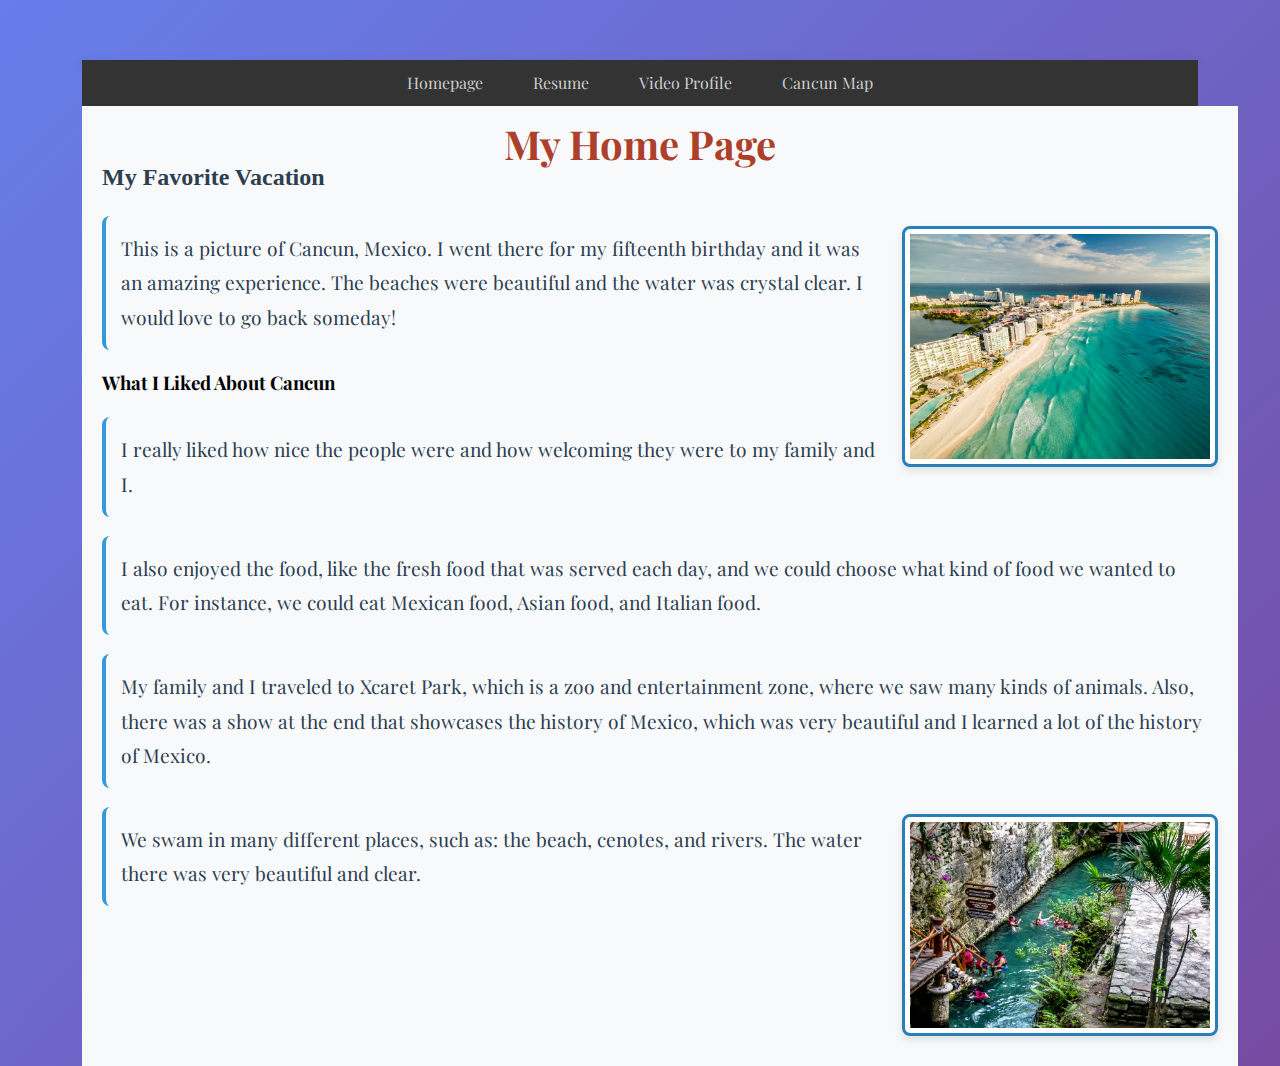
<file: index.html>
<!DOCTYPE html>
<html lang="en-US">
<head>
  <meta charset="UTF-8">
  <title>Home Page</title>
  <link rel="stylesheet" href="css/index.css">
  <script src="js/script.js"></script>
</head>
<body>
  <div id="page-wrapper">
    <header id="header">
      <h1>My Home Page</h1>
    </header>
    
    <nav id="main-nav">
      <ul>
        <li><a href="index.html">Homepage</a></li>
        <li><a href="resume.html">Resume</a></li>
        <li><a href="page3.html">Video Profile</a></li>
        <li><a href="map.html">Cancun Map</a></li>
      </ul>
    </nav>
    
    <main id="content-wrapper">
      <div id="main-content">
        <h2>My Favorite Vacation</h2>
        <!-- This image does not belong to me-->
        <img class="image-r" src="cancunPicture.jpg" alt="Cancun Beach">
        <p>This is a picture of Cancun, Mexico. I went there for my fifteenth birthday and it was an amazing experience. The beaches were beautiful and the water was crystal clear. I would love to go back someday!</p>
        <h3>What I Liked About Cancun</h3>
        <p>I really liked how nice the people were and how welcoming they were to my family and I.</p>
        <p>I also enjoyed the food, like the fresh food that was served each day, and we could choose what kind of food we wanted to eat. For instance, we could eat Mexican food, Asian food, and Italian food.</p>
        <p>My family and I traveled to Xcaret Park, which is a zoo and entertainment zone, where we saw many kinds of animals. Also, there was a show at the end that showcases the history of Mexico, which was very beautiful and I learned a lot of the history of Mexico.</p>
        
        <!-- This image does not belong to me-->
        <img class="image-r" src="xcaretPicture.jpeg" alt="Xcaret Park">
        <p>We swam in many different places, such as: the beach, cenotes, and rivers. The water there was very beautiful and clear.</p>
        
      </div>
    </main>
  </div>
</body>
</html>
</file>
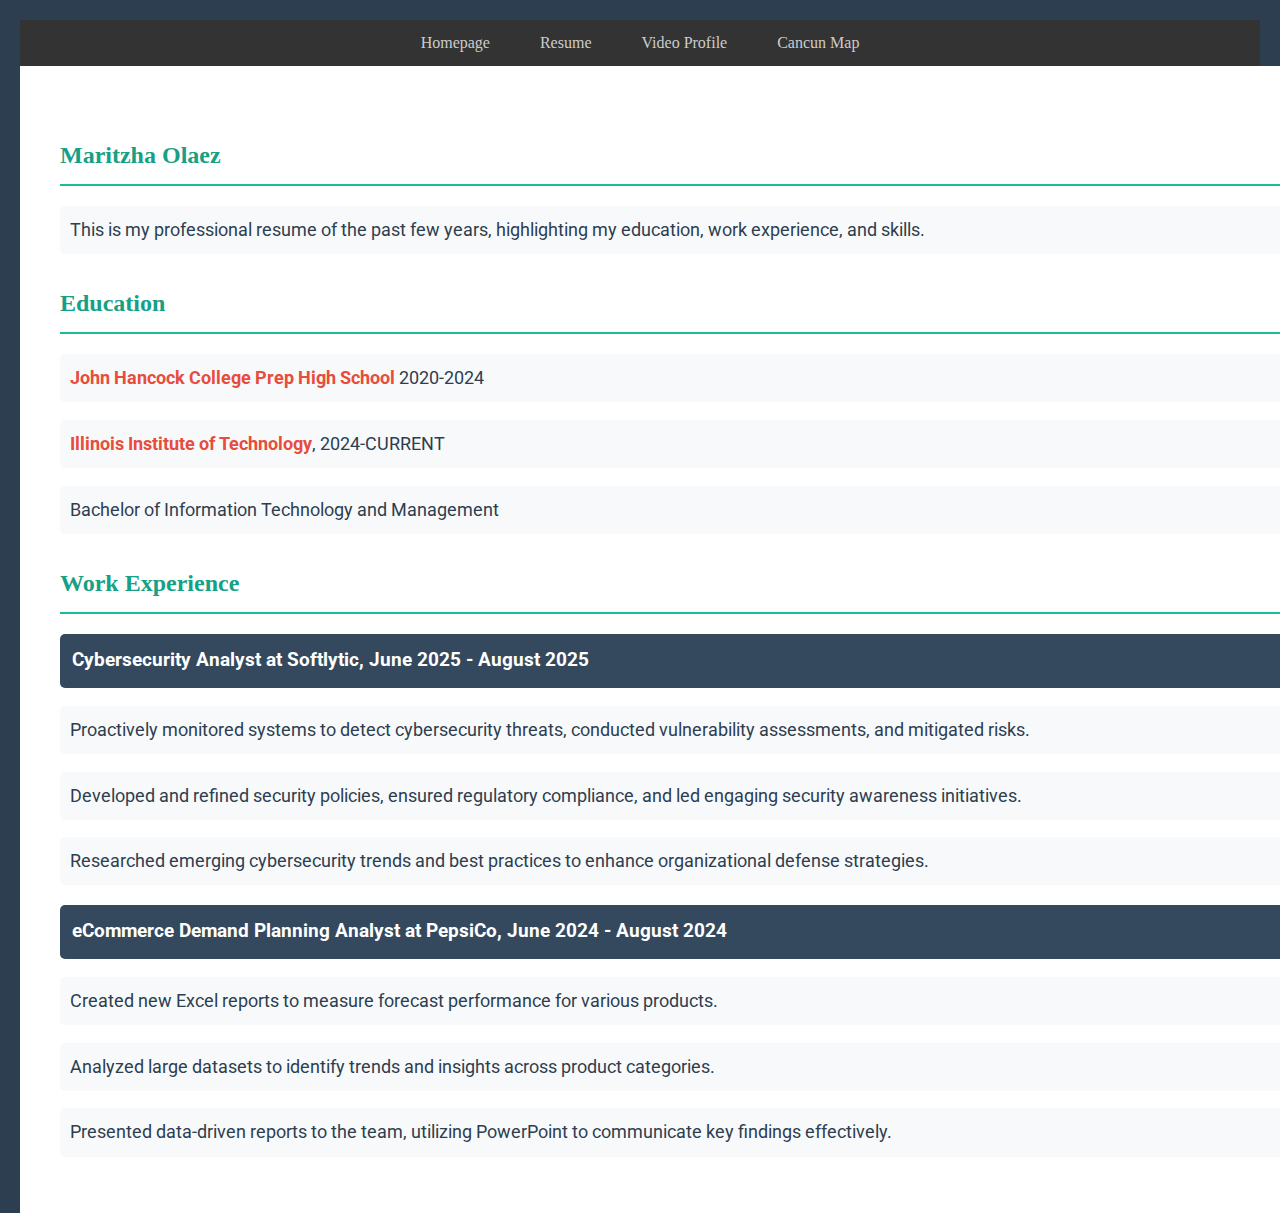
<file: resume.html>
<!DOCTYPE html>
<html lang="en-US">

<head>
  <meta charset="UTF-8">
  <title>Resume</title>
  <link rel="stylesheet" href="css/resume.css">
  <script src="js/script.js"></script>
</head>
<body>
    <nav id="main-nav">
      <ul>
        <li><a href="index.html">Homepage</a></li>
        <li><a href="resume.html">Resume</a></li>
        <li><a href="page3.html">Video Profile</a></li>
        <li><a href="map.html">Cancun Map</a></li>
      </ul>
    </nav>
    
    <main id="content-wrapper">
      <div id="main-content">
        <h2>Maritzha Olaez</h2>
        <p>This is my professional resume of the past few years, highlighting my education, work experience, and skills.</p>
        <h2>Education</h2>
        <p><strong>John Hancock College Prep High School</strong> 2020-2024</p>
        <p><strong>Illinois Institute of Technology</strong>, 2024-CURRENT</p>
        <p>Bachelor of Information Technology and Management</p>
        <h2>Work Experience</h2>
        <h3>Cybersecurity Analyst at Softlytic, June 2025 - August 2025</h3>
        <p>Proactively monitored systems to detect cybersecurity threats, conducted vulnerability assessments, and mitigated risks.</p>
        <p>Developed and refined security policies, ensured regulatory compliance, and led engaging security awareness initiatives.</p>
        <p>Researched emerging cybersecurity trends and best practices to enhance organizational defense strategies.</p>
        <h3>eCommerce Demand Planning Analyst at PepsiCo, June 2024 - August 2024</h3>
        <p>Created new Excel reports to measure forecast performance for various products.</p>
        <p>Analyzed large datasets to identify trends and insights across product categories.</p>
        <p>Presented data-driven reports to the team, utilizing PowerPoint to communicate key findings effectively.</p>
      </div>
    </main>
    
</body>
</html>
</file>
<file: css/index.css>
/* import Google Font */
@import url('https://fonts.googleapis.com/css2?family=Playfair+Display:wght@400;700&display=swap');

/* page wrapper fluid layout */
#page-wrapper {
  width: 90%;
  max-width: 1200px;
  margin: 0 auto;
  box-shadow: 0px 4px 8px 2px rgba(0, 0, 0, 0.1);
  border-radius: 12px 12px 0px 0px;
}

/* headers */
#header {
  position: relative;
  margin-top: 40px;
  border-radius: 12px 12px 0px 0px;
  background: linear-gradient(135deg, #667eea 0%, #764ba2 100%);
}

#header h1 {
  position: absolute;
  left: 50%;
  transform: translateX(-50%);
  top: 25px;
  font-size: 2.5em;
  font-family: 'Playfair Display', serif;
  color: #ad402a;
  text-align: center;
}

/* navigation - same across all pages and centered horizontal navigation */
#main-nav {
  float: left;
  width: 100%;
  background-color: #333;
}

#main-nav ul {
  list-style-type: none;
  margin: 0;
  padding: 0;
  float: left;
  position: relative;
  left: 50%;
}

#main-nav ul li {
  float: left;
  position: relative;
  right: 50%;
}

#main-nav ul li a {
  padding: 10px 25px;
  display: block;
  text-decoration: none;
  color: #ccc;
  font-family: 'Playfair Display', serif;
}

#main-nav ul li a:hover {
  background-color: #ccc;
  color: #333;
}


#content-wrapper {
  background-color: #f8f9fa;
  float: left;
  width: 100%;
  min-height: 400px;
  padding: 20px;
}

/* main content */
#main-content {
  min-height: 300px;
  width: 100%;
  float: left;
}




/* five+ different style elements */

body {
  font-family: 'Playfair Display', serif;
  background: linear-gradient(135deg, #667eea 0%, #764ba2 100%);
  margin: 0;
  padding: 20px;
  line-height: 1.6;
}


#main-content h1 {
  color: #E35335;
  text-align: center;
  border-bottom: 3px solid #3498db;
  padding-bottom: 15px;
  font-size: 2.5rem;
  font-family: Georgia, serif;
}

#main-content h2 {
  color: #2c3e50;
  margin-top: 2rem;
  font-family: Georgia, serif;
}


.image-r {
  float: right;
  border: 3px solid #2980b9;
  width: 300px;
  padding: 5px;
  background-color: white;
  margin: 10px 0 10px 20px;
  border-radius: 8px;
  box-shadow: 0 4px 8px rgba(0,0,0,0.1);
}


#main-content p {
  font-size: 1.2rem;
  line-height: 1.8;
  color: #2c3e50;
  background-color: #f8f9fa;
  padding: 15px;
  border-radius: 8px;
  border-left: 4px solid #3498db;
  margin-bottom: 1rem;
}


#center {
  width: 100%;
  text-align: center;
  clear: both;
  margin: 2rem 0;
}


@media (max-width: 1000px) {
  #page-wrapper {
    width: 95%;
  }
  
  .image-r {
    float: none;
    width: 100%;
    margin: 10px 0;
  }


/* first media query - color changes for medium screens (min-width: 769px) */
@media screen and (min-width: 769px) and (max-width: 1000px) {
  /* color changes */
  body {
    background: linear-gradient(135deg, #74b9ff 0%, #0984e3 100%); /* blue gradient */
  }
  
  #header {
    background: linear-gradient(135deg, #00b894 0%, #00cec9 100%); /* green gradient */
  }
  
  #main-content h1 {
    color: #0984e3;
    border-bottom: 3px solid #00b894;
  }
  
  #main-content p {
    background-color: #ffffff;
    border-left: 4px solid #74b9ff; 
  }
}

/* second media query - different colors for small screens (min-width: 480px) */
@media screen and (min-width: 480px) and (max-width: 768px) {
  /* color changes */
  body {
    background: linear-gradient(135deg, #fd79a8 0%, #fdcb6e 100%); /* pink to yellow */
  }
  
  #header {
    background: linear-gradient(135deg, #6c5ce7 0%, #a29bfe 100%); /* purple gradient */
  }
  
  #header h1 {
    color: white; 
  }
  
  #main-content h1 {
    color: #6c5ce7; 
    border-bottom: 3px solid #fd79a8; 
  }
  
  #main-content p {
    background-color: #f7f7f7;
    border-left: 4px solid #fdcb6e;
  }
  
  .image-r {
    border: 3px solid #fd79a8;
  }
}


}
</file>
<file: css/resume.css>
/* import Google Font */
@import url('https://fonts.googleapis.com/css2?family=Roboto:wght@300;400;700&display=swap');

/* page wrapper and fixed layout */
#page-wrapper {
  width: 800px;
  margin: 0 auto;
  box-shadow: 0px 4px 8px 2px rgba(0, 0, 0, 0.1);
  border-radius: 12px 12px 0px 0px;
}

/* headers */
#header {
  position: relative;
  margin-top: 40px;
  border-radius: 12px 12px 0px 0px;
  background: linear-gradient(135deg, #2c3e50 0%, #34495e 100%);
}

#header h1 {
  position: absolute;
  left: 50%;
  transform: translateX(-50%);
  top: 5px;
  font-size: 2.5em;
  font-family: 'Roboto', sans-serif;
  color: white;
  text-align: center;
}

/* navigation - same across all pages and centered horizontal navigation */
#main-nav {
  float: left;
  width: 100%;
  background-color: #333;
}

#main-nav ul {
  list-style-type: none;
  margin: 0;
  padding: 0;
  float: left;
  position: relative;
  left: 50%;
}

#main-nav ul li {
  float: left;
  position: relative;
  right: 50%;
}

#main-nav ul li a {
  padding: 10px 25px;
  display: block;
  text-decoration: none;
  color: #ccc;
  font-family: 'Playfair Display', serif;
}

#main-nav ul li a:hover {
  background-color: #ccc;
  color: #333;
}


#content-wrapper {
  background-color: white;
  float: left;
  width: 100%;
  min-height: 400px;
  padding: 40px;
}

/* main content */
#main-content {
  min-height: 300px;
  width: 100%;
  float: left;
}

/* five+ different style elements */
body {
  font-family: 'Roboto', sans-serif;
  background-color: #2c3e50;
  margin: 0;
  padding: 20px;
  line-height: 1.6;
}

#main-content h1 {
  color: #2980b9;
  text-align: center;
  background-color: #ecf0f1;
  padding: 20px;
  border-radius: 8px;
  font-size: 2.2rem;
  font-family: Georgia, serif;
}

#main-content h2 {
  color: #16a085;
  border-bottom: 2px solid #1abc9c;
  padding-bottom: 10px;
  margin-top: 30px;
  font-family: Georgia, serif;
}

#main-content h3 {
  background-color: #34495e;
  color: white;
  padding: 12px;
  border-radius: 5px;
  margin: 20px 0 10px 0;
}

#main-content p {
  font-size: 1.1rem;
  line-height: 1.6;
  color: #2c3e50;
  margin-bottom: 1rem;
  padding: 10px;
  background-color: #f8f9fa;
  border-radius: 5px;
}

strong {
  font-weight: 700;
  color: #e74c3c;
}

@media (max-width: 1000px) {
  #page-wrapper {
    width: 95%;
  }
}
</file>
